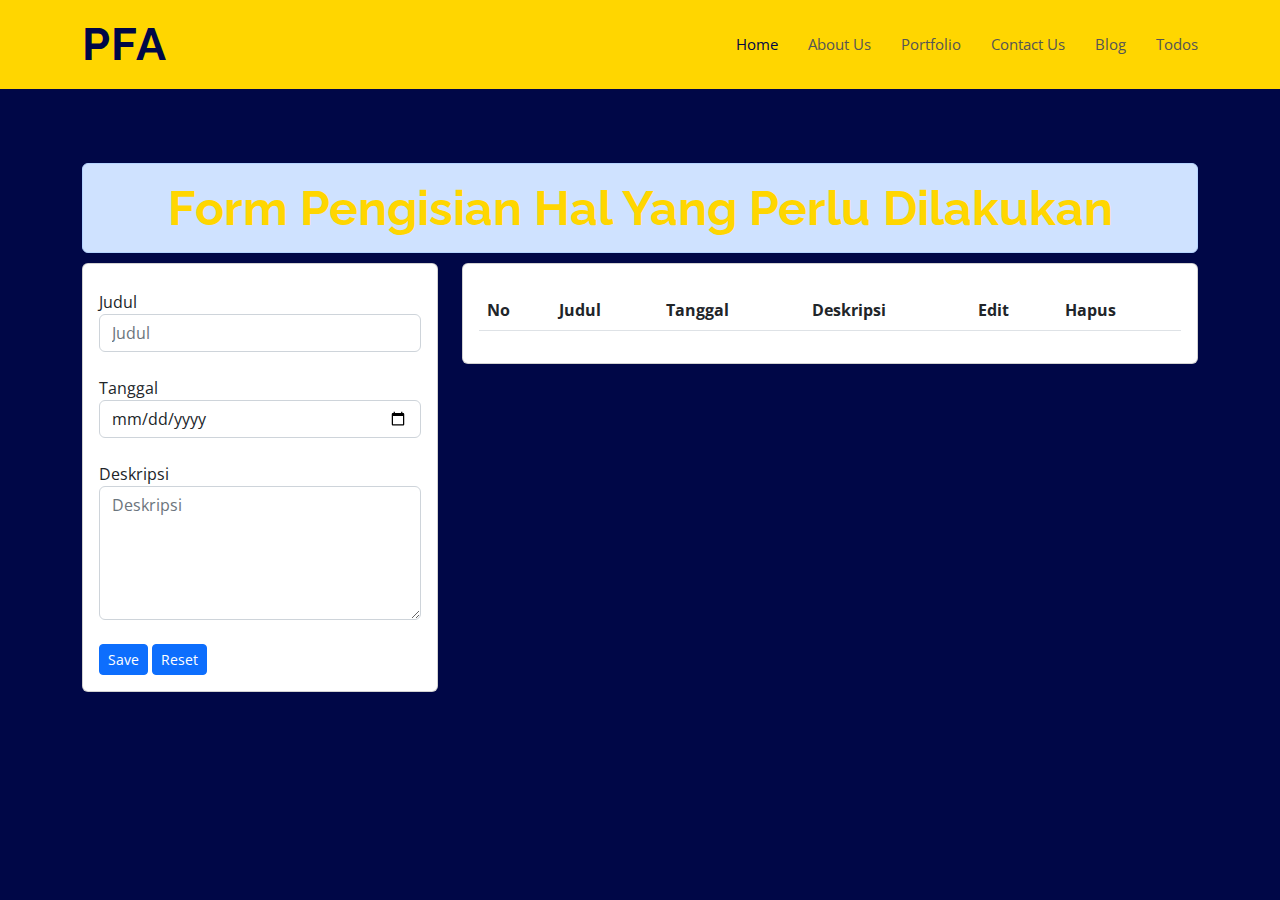
<file: todos.html>
<!DOCTYPE html>
<html lang="en">
<head>
  <meta charset="UTF-8">
  <meta http-equiv="X-UA-Compatible" content="IE=edge">
  <meta name="viewport" content="width=device-width, initial-scale=1.0">

  <link
      rel="stylesheet"
      href="https://cdnjs.cloudflare.com/ajax/libs/twitter-bootstrap/5.1.0/css/bootstrap.min.css"
    />
    <link
      rel="stylesheet"
      href="https://cdnjs.cloudflare.com/ajax/libs/font-awesome/5.15.4/css/all.min.css"
    />

  <link rel="stylesheet" href="css/bootstrap.min.css">
  <link rel="stylesheet" href="css-external/style.css">

  <link href="img/favicon.png" rel="icon">

  <link
    href="https://fonts.googleapis.com/css?family=Open+Sans:300,300i,400,400i,600,600i,700,700i|Raleway:300,300i,400,400i,500,500i,600,600i,700,700i|Poppins:300,300i,400,400i,500,500i,600,600i,700,700i"
    rel="stylesheet">

  <title>Final Project 1</title>
</head>
<body>
  <header id="header" class="fixed-top d-flex align-items-center">
    <div class="container d-flex align-items-center justify-content-between">

      <div class="logo">
        <h1><a href="index.html">PFA</a></h1>
      </div>

      <nav id="navbar" class="navbar">
        <ul>
          <li><a class="nav-link scrollto active" href="index.html">Home</a></li>
          <li><a class="nav-link scrollto" href="about.html">About Us</a></li>
          <li><a class="nav-link scrollto" href="portfolio.html">Portfolio</a></li>
          <li><a class="nav-link scrollto " href="contact.html">Contact Us</a></li>
          <li><a class="nav-link scrollto" href="blog.html">Blog</a></li>
          <li><a class="nav-link scrollto" href="todos.html">Todos</a></li>
        </ul>
      </nav>

    </div>
  </header>

  <section id="hero" class="d-flex align-items-center">
    <div class="container mt-4">
        <div class="row">
            <div class="col-lg-12">
                <h1 class="alert alert-primary text-center">
                    Form Pengisian Hal Yang Perlu Dilakukan
                </h1>
            </div>
            <div class="col-lg-4">
                <div class="card">
                    <div class="card-body">
                        <form id="form">
                            <input type="hidden" name="id" id="id">
                            <label for="">Judul</label>
                            <input type="text" placeholder="Judul" class="form-control" name="name" id="name" required>
                            <br>
                            <label for="">Tanggal</label>
                            <input type="date" placeholder="Tanggal" class="form-control" name="tgl" id="tgl" required>
                            <br>
                            <label for="">Deskripsi</label>
                            <textarea name="desc" placeholder="Deskripsi" id="desc" cols="30" rows="5" required class="form-control"></textarea>
                            <br>
                            <button class="btn btn-sm btn-primary" type="button" onclick="save()">Save</button>
                            <button class="btn btn-sm btn-primary" type="button" onclick="clearData()">Reset</button>
                        </form>
                    </div>
                </div>
            </div>
            <div class="col-lg-8">
                <div class="card">
                    <div class="card-body">
                        <div class="table-responsive">
                            <table id="datatable" class="table table-striped">
                                <thead>
                                    <tr>
                                        <th>No</th>
                                        <th>Judul</th>
                                        <th>Tanggal</th>
                                        <th>Deskripsi</th>
                                        <th>Edit</th>
                                        <th>Hapus</th>
                                    </tr>
                                </thead>
                                <tbody id="table">
        
                                </tbody>
                            </table>
                        </div>
                    </div>
                </div>
            </div>
        </div>
    </div>

    
    <script src="https://cdnjs.cloudflare.com/ajax/libs/popper.js/2.9.2/umd/popper.min.js"></script>
    <script src="https://cdnjs.cloudflare.com/ajax/libs/twitter-bootstrap/5.1.0/js/bootstrap.min.js"></script>
    <script src="all_data.js"></script>
    <script src="save.js"></script>
    <script src="find.js"></script>
    <script src="remove.js"></script>
    <script>
        allData()
    </script>
    <script>
        function clearData(){
            document.getElementById('form').reset()
            document.getElementById('id').value = ""
        }
    </script>

  </body>
</html>
</file>
<file: css-external/style.css>
body {
  background-image: -moz-linear-gradient("img/fuji-mountain-with-milky-way-night.jpg");
    font-family: "Open Sans", sans-serif;
    color: #fff;
    background-color: #000747;
  }
  
  a {
    color: #000747;
    text-decoration: none;
  }
  
  a:hover {
    color: #ffd600;
    text-decoration: none;
  }
  
  h1, h2, h3, h4, h5, h6 {
    font-family: "Raleway", sans-serif;
  }

#header {
    z-index: 997;
    transition: all 0.5s;
    padding: 22px 0;
    background: #ffd600;
  }
 
  #header .logo h1 {
    font-size: 45px;
    margin: 0;
    padding: 0;
    line-height: 1;
    font-weight: 700;
    letter-spacing: 1px;
  }
  
  #header .logo h1 a{
    color: #000747;
    text-decoration: none;
  }
  
  #header .logo img {
    padding: 0;
    margin: 0;
    max-height: 40px;
  }

  .navbar {
    padding: 0;
  }
  
  .navbar ul {
    margin: 0;
    padding: 0;
    display: flex;
    list-style: none;
    align-items: left;
  }
  
  .navbar li {
    position: relative;
  }
  
  .navbar a{
    display: flex;
    align-items: center;
    justify-content: space-between;
    padding: 10px 0 10px 30px;
    font-size: 15px;
    font-weight: 400;
    color: #555555;
    white-space: nowrap;
    transition: 0.3s;
  }
  
  .navbar a:hover,
  .navbar .active,
  .navbar .active:focus,
  .navbar li:hover>a {
    color: #000747;
  }
  
  .navbar .login{
    background: linear-gradient(to right, #000747, 
    #000647);
    padding: 8px 25px;
    margin-left: 30px;
    border-radius: 50px;
    color: #ffd600;
  }
  
  .navbar .login:hover{
    color: #ffd600;
    background: 
    #000747;
  }
  
  .navbar .dropdown ul {
    display: block;
    position: absolute;
    left: 30px;
    top: calc(100% + 30px);
    margin: 0;
    padding: 10px 0;
    z-index: 99;
    opacity: 0;
    visibility: hidden;
    background: #ffd600;
    box-shadow: 0px 0px 30px rgba(127, 137, 161, 0.25);
    transition: 0.3s;
    border-radius: 4px;
  }
  
  .navbar .dropdown ul li {
    min-width: 200px;
  }
  
  .navbar .dropdown ul a {
    padding: 10px 20px;
    font-size: 14px;
  }
  
  .navbar .dropdown ul a i {
    font-size: 12px;
  }
  
  .navbar .dropdown ul a:hover,
  .navbar .dropdown ul .active:hover,
  .navbar .dropdown ul li:hover>a {
    color:#ffd600;
  }
  
  .navbar .dropdown:hover>ul {
    opacity: 1;
    top: 100%;
    visibility: visible;
  }
  
  .navbar .dropdown .dropdown ul {
    top: 0;
    left: calc(100% - 30px);
    visibility: hidden;
  }
  
  .navbar .dropdown .dropdown:hover>ul {
    opacity: 1;
    top: 0;
    left: 100%;
    visibility: visible;
  }
  
  @media (max-width: 1366px) {
    .navbar .dropdown .dropdown ul {
      left: -90%;
    }
  
    .navbar .dropdown .dropdown:hover>ul {
      left: -100%;
    }
  }
  
.gradient-custom-2 {
  background:#000747;
;
  }
  
  h1 .title{
      color: #000747;
  }

  @media (min-width: 768px) {
  .gradient-form {
  height: 100vh !important;
  }
  }
  @media (min-width: 769px) {
  .gradient-custom-2 {
  border-top-right-radius: .3rem;
  border-bottom-right-radius: .3rem;
  }
}

#hero {
    width: 100%;
    height: 70vh;
    margin-top: 100px;
  }
  
  #hero h1 {
    margin: 0 0 10px 0;
    font-size: 48px;
    font-weight: 700;
    line-height: 56px;
    color: #ffd600;
  }
  
  #hero h2 {
    color: #fff;
    margin-bottom: 50px;
    font-size: 24px;
  }
  
  #hero .btn-price {
    font-family: "Raleway", sans-serif;
    font-weight: 500;
    font-size: 16px;
    width: 30%;
    letter-spacing: 1px;
    display: inline-block;
    padding: 10px 30px;
    border-radius: 50px;
    transition: 0.5s;
    color: #ffd600;
    border: 2px solid #ffd600;
  }
  
  #hero .btn-price:hover {
    background: #ffd600;
    color: #000747;
  }
  
  #hero .animated {
    animation: up-down 2s ease-in-out infinite alternate-reverse both;
  }
  
  @media (min-width: 1024px) {
    #hero {
      background-attachment: fixed;
    }
  }
  
  @media (max-width: 991px) {
    #hero {
      height: 100vh;
    }
  
    #hero .animated {
      -webkit-animation: none;
      animation: none;
    }
  
    #hero .hero-img {
      text-align: center;
    }
  
    #hero .hero-img img {
      width: 50%;
    }
  }
  
  @media (max-width: 768px) {
    #hero {
      margin-top: 20px;
    }
  
    #hero h1 {
      font-size: 28px;
      line-height: 36px;
    }
  
    #hero h2 {
      font-size: 18px;
      line-height: 24px;
      margin-bottom: 30px;
    }
  
    #hero .hero-img img {
      width: 70%;
    }
  }
  
  @media (max-width: 575px) {
    #hero .hero-img img {
      width: 80%;
    }
  }
  
  @-webkit-keyframes up-down {
    0% {
      transform: translateY(10px);
    }
  
    100% {
      transform: translateY(-10px);
    }
  }
  
  @keyframes up-down {
    0% {
      transform: translateY(10px);
    }
  
    100% {
      transform: translateY(-10px);
    }
  }
  
  section {
    padding: 60px 0;
    overflow: hidden;
  }
  
  .section-bg {
    background-color: #000747;
  }
  
  .section-title {
    text-align: center;
    padding-bottom: 30px;
  }
  
  .section-title h2 {
    font-size: 32px;
    font-weight: bold;
    text-transform: uppercase;
    position: relative;
    color: #ffd600;
  }
  
  .section-title h2::before,
  .section-title h2::after {
    content: "";
    width: 50px;
    height: 2px;
    background: #000747;
    display: inline-block;
  }
  
  .section-title h2::before {
    margin: 0 15px 10px 0;
  }
  
  .section-title h2::after {
    margin: 0 0 10px 15px;
  }
  
  .section-title p {
    margin: 15px 0 0 0;
  }

.about{
  margin-top: 100px;
  text-align: left;
  color: #fff
}

.breadcrumbs {
  padding: 15px 0;
  background: #000747;
  min-height: 40px;
  margin-top: 86px;
}

@media (max-width: 992px) {
  .breadcrumbs {
    margin-top: 72px;
  }
}

.breadcrumbs h2 {
  font-size: 28px;
  font-weight: 400;
  margin: 0;
}

.breadcrumbs ol {
  display: flex;
  flex-wrap: wrap;
  list-style: none;
  padding: 0;
  margin: 0;
  font-size: 14px;
}

@media (max-width: 992px) {
  .breadcrumbs ol {
    margin-top: 10px;
  }
}

.breadcrumbs ol li+li {
  padding-left: 10px;
}

.breadcrumbs ol li+li::before {
  display: inline-block;
  padding-right: 10px;
  color: #3c3c3c;
  content: "/";
}

@media (max-width: 768px) {
  .breadcrumbs .d-flex {
    display: block !important;
  }

  .breadcrumbs ol {
    display: block;
  }

  .breadcrumbs ol li {
    display: inline-block;
  }
}

.blog {
  padding-top: 20px;
}

.blog .card {
  border: 0;
  padding: 160px 20px 20px 20px;
  position: relative;
  width: 100%;
  background-size: cover;
  background-repeat: no-repeat;
  background-position: center center;
}

.blog .card-body {
  z-index: 10;
  background: #ffd600;
  padding: 15px 30px;
  box-shadow: 0px 2px 15px rgba(0, 0, 0, 0.1);
  transition: 0.3s;
  transition: ease-in-out 0.4s;
  border-radius: 5px;
}

.blog .card-title {
  font-weight: 700;
  text-align: center;
  margin-bottom: 15px;
}

.blog .card-title a {
  color: #222222;
}

.blog .card-text {
  color: #5e5e5e;
  text-align: justify;
}

.blog .read-more a {
  color: #777777;
  text-transform: uppercase;
  font-weight: 600;
  font-size: 12px;
  transition: 0.4s;
}

.blog .read-more a:hover {
  text-decoration: underline;
}

.blog .card:hover .card-body {
  background: #000747;
}

.blog .card:hover .read-more a,
.blog .card:hover .card-title,
.blog .card:hover .card-title a,
.blog .card:hover .card-text {
  color: #fff;
}

.img-blog {
  width: 70%;
}

.portfolio .portfolio-item {
  margin-bottom: 30px;
}

.portfolio #portfolio-flters {
  padding: 0;
  margin: 0 auto 20px auto;
  list-style: none;
  text-align: center;
}

.portfolio #portfolio-flters li {
  cursor: pointer;
  display: inline-block;
  padding: 8px 15px 10px 15px;
  font-size: 14px;
  font-weight: 600;
  line-height: 1;
  text-transform: uppercase;
  color: #222222;
  margin-bottom: 5px;
  transition: all 0.3s ease-in-out;
  border-radius: 3px;
}

.portfolio #portfolio-flters li:hover,
.portfolio #portfolio-flters li.filter-active {
  color: #fff;
  background: #000747;
}

.portfolio #portfolio-flters li:last-child {
  margin-right: 0;
}

.portfolio .portfolio-wrap {
  transition: 0.3s;
  position: relative;
  overflow: hidden;
  background: rgba(34, 34, 34, 0.6);
  height: 100%;
}

.portfolio .portfolio-wrap::before {
  content: "";
  background: rgba(34, 34, 34, 0.6);
  position: absolute;
  left: 0;
  right: 0;
  top: 0;
  bottom: 0;
  transition: all ease-in-out 0.3s;
  z-index: 2;
  opacity: 0;
}

.portfolio .portfolio-wrap img {
  transition: all ease-in-out 0.3s;
  width: 100%;
  height: 100%;
}

.portfolio .portfolio-wrap .portfolio-info {
  opacity: 0;
  position: absolute;
  top: 0;
  left: 0;
  right: 0;
  bottom: 0;
  z-index: 3;
  transition: all ease-in-out 0.3s;
  display: flex;
  flex-direction: column;
  justify-content: flex-end;
  align-items: flex-start;
  padding: 20px;
}

.portfolio .portfolio-wrap .portfolio-info h4 {
  font-size: 20px;
  color: #fff;
  font-weight: 600;
}

.portfolio .portfolio-wrap .portfolio-info p {
  color: rgba(255, 255, 255, 0.7);
  font-size: 14px;
  text-transform: uppercase;
  padding: 0;
  margin: 0;
  font-style: italic;
}
.portfolio .portfolio-wrap:hover::before {
  opacity: 1;
}

.portfolio .portfolio-wrap:hover img {
  transform: scale(1.2);
}

.portfolio .portfolio-wrap:hover .portfolio-info {
  opacity: 1;
}

.portfolio-info a{
  text-decoration: none;
  font-weight: 700;
  font-size: 20px;
  color: #fff;
}

.card{
  padding-top: 10px;
}
.card img{
  border-radius: 10px;
}

.contact .contact-about h3 {
  font-size: 28px;
  margin: 0 0 10px 0;
  padding: 0;
  line-height: 1;
  font-weight: 700;
  letter-spacing: 1px;
  color: #ffd600;
}

.contact .contact-about p {
  font-size: 14px;
  line-height: 24px;
  color: #fff;
  text-align: justify;
}

.contact .social-links {
  padding-bottom: 20px;
}

.contact .social-links a {
  font-size: 18px;
  display: inline-block;
  background: #000747;
  color: #ffd600;
  line-height: 1;
  padding: 8px 0;
  margin-right: 4px;
  border-radius: 50%;
  text-align: center;
  width: 36px;
  height: 36px;
  transition: 0.3s;
  border: 1px solid #ffd600;
}

.contact .social-links a:hover {
  background: #ffd600;
  color: #000747;
}

.contact .info {
  color: #fff;
}

.contact .info .icon {
  font-size: 32px;
  color: #ffd600;
  float: left;
  line-height: 1;
}

.contact .info p {
  padding: 0 0 10px 42px;
  line-height: 28px;
  font-size: 14px;
}

.contact .form-group{
  padding: 10px 0px;
}

.contact .btn-send{
  border: none;
  background-color: #ffd600;
  color: #000747;
  padding: 10px 10px;
  width: 100%;
}

#footer {
  background: #ffd600;
  box-shadow: 0px 0px 12px 0px #000747;
  padding: 30px 0;
  color: #000747;
  font-size: 14px;
}

#footer .credits {
  font-size: 13px;
  padding-top: 5px;
  color: #000747;
}

#footer .footer-links a {
  color: #000747;
  padding-left: 15px;
}

#footer .footer-links a:first-child {
  padding-left: 0;
}

#footer .footer-links a:hover {
  color: #fff;
}
</file>
